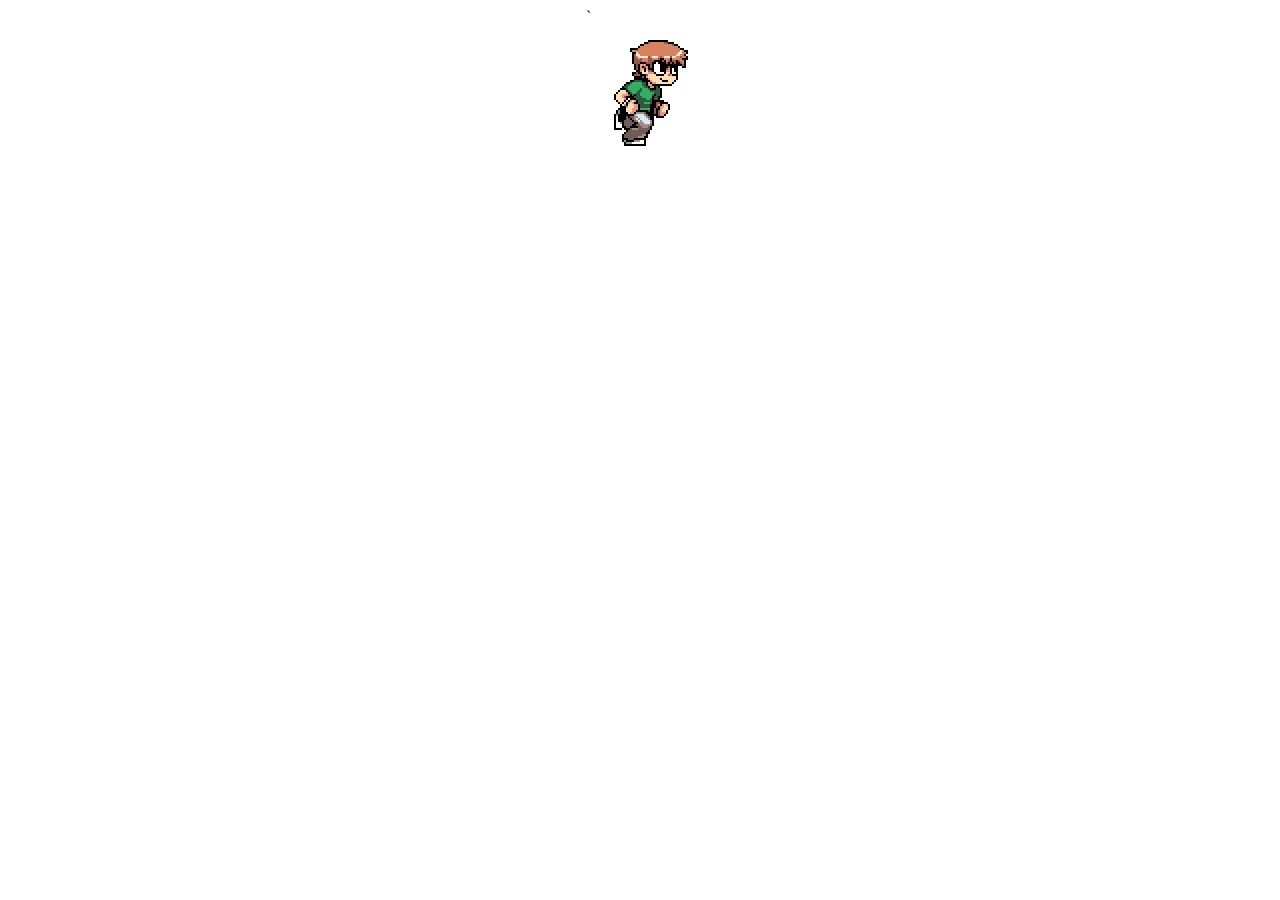
<file: banners/108x152/index.html>
<!DOCTYPE html>
<html lang="en">
<head>
    <meta charset="UTF-8">
    <meta http-equiv="X-UA-Compatible" content="IE=edge">
    <meta name="viewport" content="width=device-width, initial-scale=1.0">
    <title>864x140</title>
    <link rel="stylesheet" href="css/main.css">
</head>
<body>
    <div id="container">`  

     <div id="sprite">
        <img src="image/kuttyboy.png" id="img">
     <img src="../108x152/image/kuttyboy.png"  id="img-1">
     </div>  
    </div>
    
</body>
</html>
</file>
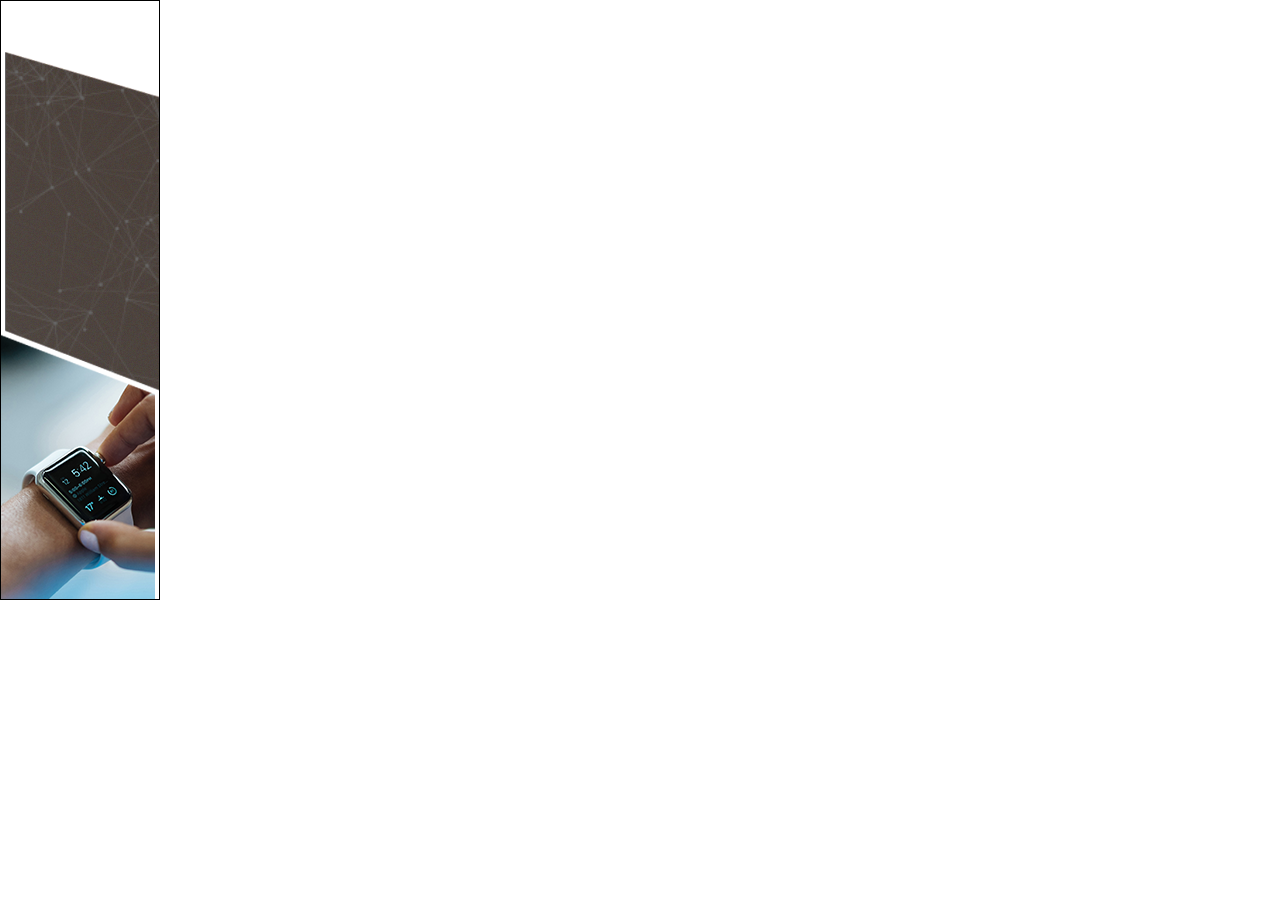
<file: banners/160x600/index.html>
<!DOCTYPE html>
<html lang="en">
  <head>
    <meta charset="UTF-8" />
    <meta name="size.ad" content="width=160 , height=600" />
    <meta http-equiv="X-UA-Compatible" content="IE=edge" />
    <meta name="viewport" content="width=device-width, initial-scale=1.0" />
    <link rel="preconnect" href="https://fonts.googleapis.com" />
    <link rel="preconnect" href="https://fonts.gstatic.com" crossorigin />
    <link
      href="https://fonts.googleapis.com/css2?family=Roboto&display=swap"
      rel="stylesheet"
    />
    <link rel="stylesheet" href="css/style.css" />
    <title>160x600</title>
  </head>
  <body>
    <div id="container">
        <!--Images  -->
            <img src="images/logo.png" id="logo">
            <img src="images/textbg.png" id="textbg">
            <img src="images/photo.png" id="photo">
            <img src="images/circle.png" id="circle">
            <img src="images/botton.png" id="botton">
       
            <!-- Text -->
            <div id="text-1">BUSINESS</div>
            <div id="text-2">MARKETING PRO</div>
            <div id="text-3">SOLUTIONS</div>
            <div id="text-4">Corporate Business <br> Our Dream House <br>Corporate</div>
            <div id="text-5">Website24.com</div>
    </div>
    <script src="js/main.js"></script>
  </body>
</html>
</file>
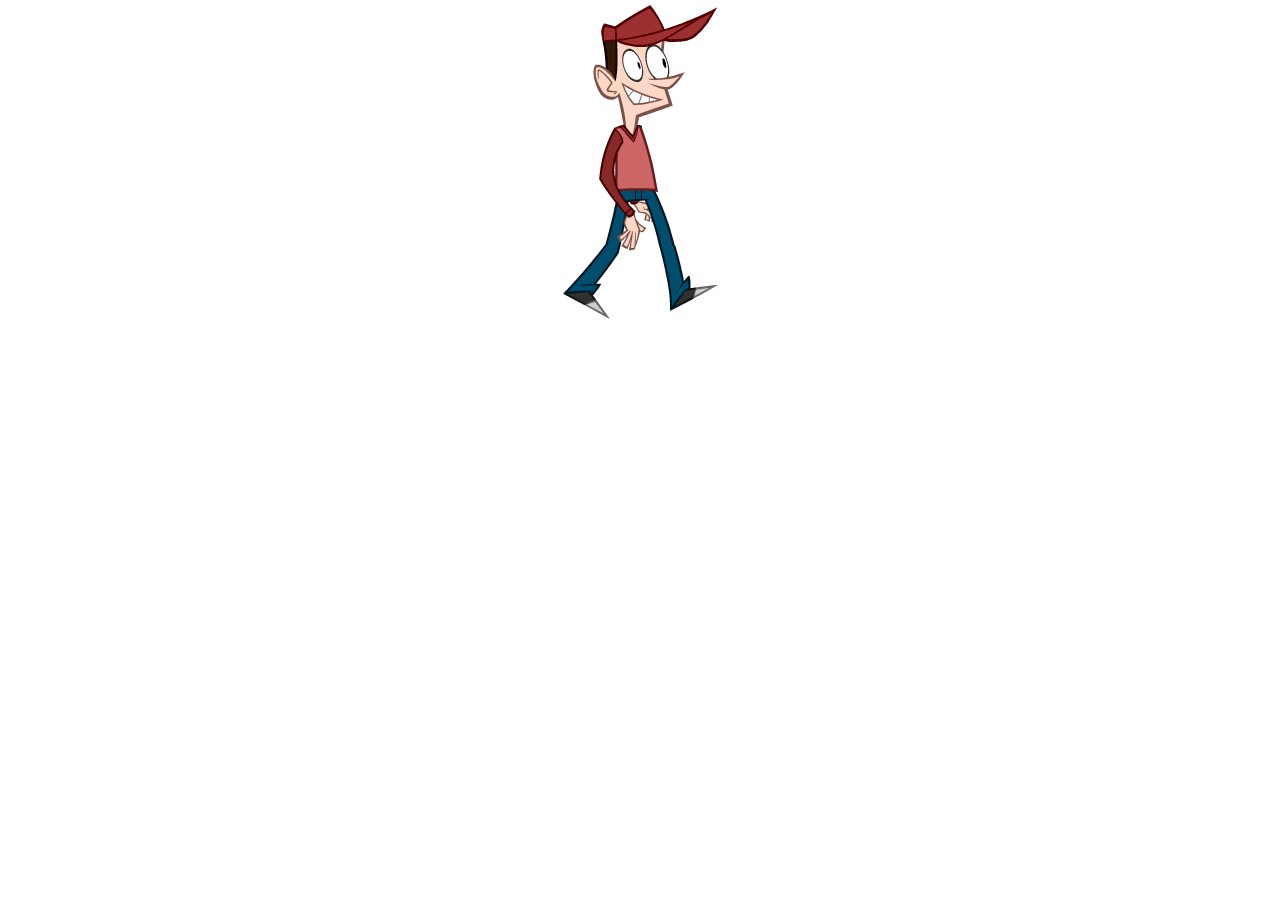
<file: banners/184x325/index.html>
<!DOCTYPE html>
<html lang="en">
<head>
    <meta charset="UTF-8">
    <meta name="size.ad" width="1472px" height="325">
    <meta http-equiv="X-UA-Compatible" content="IE=edge">
    <meta name="viewport" content="width=device-width, initial-scale=1.0">
    <link rel="stylesheet" href="css/main.css">
    <title>1472x325</title>
</head>
<body>
    <div id="container">
  <img src="image/capguy-walk-1472.png" id="sprite">
    </div>
    <script src="js/main.js"></script>

  </body>
</html>
</file>
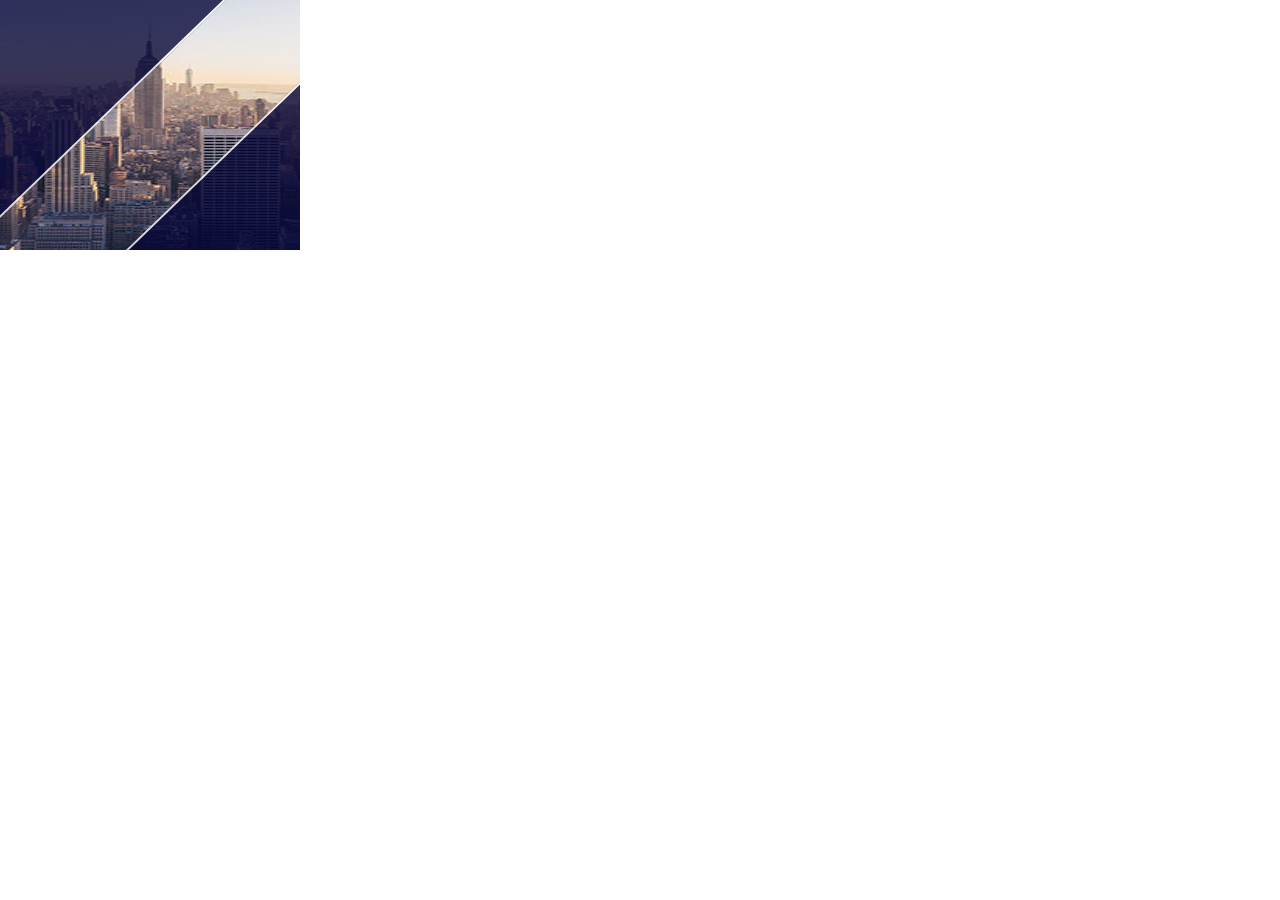
<file: banners/300x250/index.html>
<!DOCTYPE html>
<html lang="en">
  <head>
    <meta charset="UTF-8" />
    <meta name="size.ad" width="300" height="250" />
    <meta http-equiv="X-UA-Compatible" content="IE=edge" />
    <meta name="viewport" content="width=device-width, initial-scale=1.0" />
    <title>300x250</title>
    <link rel="stylesheet" href="css/main.css" />
    <link rel="preconnect" href="https://fonts.googleapis.com" />
    <link rel="preconnect" href="https://fonts.gstatic.com" crossorigin />
    <link
      href="https://fonts.googleapis.com/css2?family=Roboto&display=swap"
      rel="stylesheet"
    />
  </head>
  <body>
    <div id="container">
      <!-- imgs -->

      <img src="../300x250/images/BG.jpg" id="img-1" />
      <img src="../300x250/images/logo.png" id="logo" />
      <!-- bg -->

      <div id="back-1"></div>
      <div id="back-2"></div>

      <!-- text -->

      <div id="text-1">BUSINESS</div>
      <div id="text-2">HEADING</div>
      <div id="text-3">Your campaign  <br> tagline here</div>
      <button id="text-4">READ MORE</button>
      <div id="text-5">WWW.businessurl.com</div>
    </div>
    <script src="js/main.js"></script>
  </body>
</html>
</file>
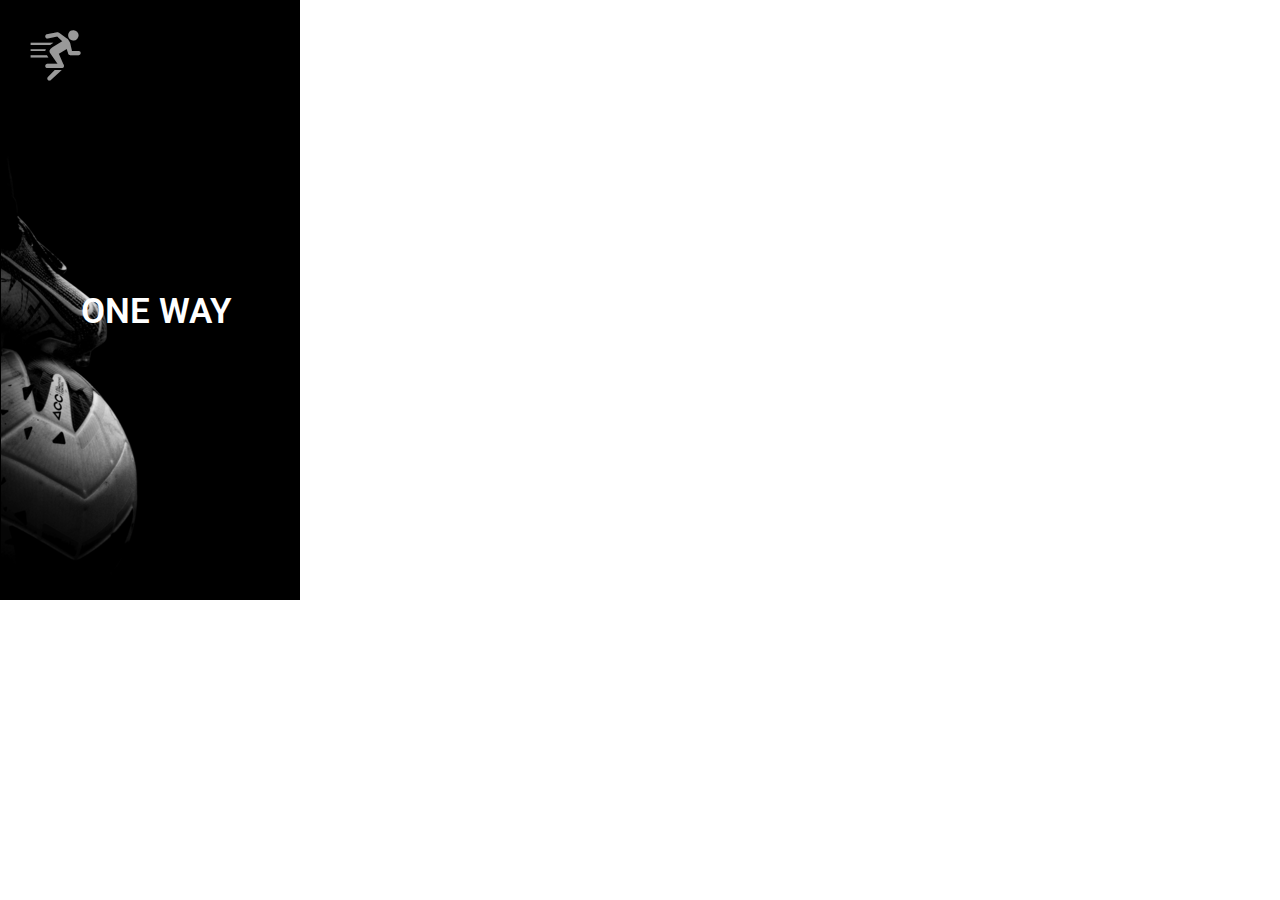
<file: banners/300x600/index.html>
<!DOCTYPE html>
<html lang="en">
  <head>
    <meta charset="UTF-8" />
    <meta name="size.ad" width="300" height="600"/>
    <meta http-equiv="X-UA-Compatible" content="IE=edge" />
    <meta name="viewport" content="width=device-width, initial-scale=1.0" />
    <title>300x600</title>
    <link rel="stylesheet" href="css/main.css" />
    <link rel="stylesheet" href="css/icofont.css" />
    <link rel="preconnect" href="https://fonts.googleapis.com">
<link rel="preconnect" href="https://fonts.gstatic.com" crossorigin>
<link href="https://fonts.googleapis.com/css2?family=Roboto&display=swap" rel="stylesheet">
  </head>
  <body>
    <div id="wrapper">
      <i class="icofont-runner-alt-1" id="icon"></i>

      <img src="img/img3.png" alt="" id="img-1" />
      <div id="text-1">ONE WAY</div>

      <img src="img/img2.png" alt="" id="img-2" />
      <div id="text-2">ONE CHANCE</div>

      <img src="img/img1.png" alt="" id="img-3" />
      <div id="text-3">ONE WIN</div>

      <div id="text-4">  <i class="icofont-runner-alt-1" id="icon-2"></i> <a>WINBET</a> </div>
      <div id="text-5">ONLY ONE LEADER</div>
      <img src="img/google play.jpeg" id="img-4"/>
      <img src="img/appstore.jpeg" id="img-5"/>
      <button id="button">SHOW NOW</button>



    </div>
    <script src="js/main.js"></script>
  </body>
</html>
</file>
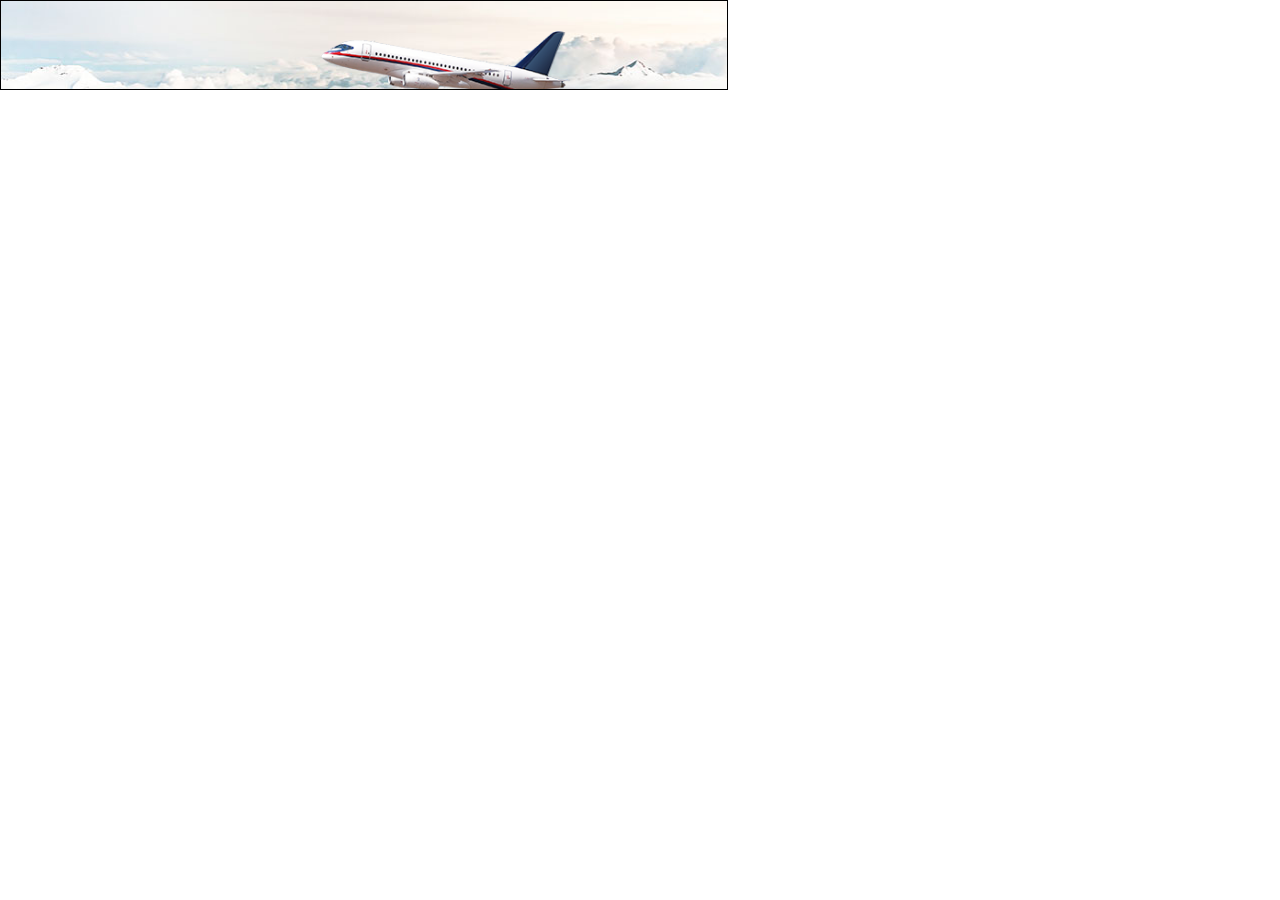
<file: banners/728x90/index.html>
<!DOCTYPE html>
<html lang="en">
  <head>
    <meta charset="UTF-8" />
    <meta name="size.ad" width="728px" height="90px" />
    <meta http-equiv="X-UA-Compatible" content="IE=edge" />
    <meta name="viewport" content="width=device-width, initial-scale=1.0" />
    <title>728x90</title>
    <link rel="stylesheet" href="css/main.css" />
    <link rel="preconnect" href="https://fonts.googleapis.com" />
    <link rel="preconnect" href="https://fonts.gstatic.com" crossorigin />
    <link
      href="https://fonts.googleapis.com/css2?family=Roboto&display=swap"
      rel="stylesheet"
    />
  </head>
  <body>
    <div id="container">
      <div id="bgHolder">
        <img src="images/bg.jpg" id="bg-1" />
        <img src="images/bg.jpg" id="bg-2" />
        <img src="images/bg.jpg" id="bg-3" />
      </div>
      <div id="circle">
        <p>20%<br />OFF</p>
      </div>
      <img src="images/Plane.png" id="plane" />
      <img src="images/Logo.png" id="logo" />
      <div id="copy-1">offering</div>
      <div id="copy-2">BEST DEALS</div>
      <div id="copy-3">on flight booking</div>
      <button id="button">BOOK NOW</button>
    </div>
    <script src="js/main.js"></script>
  </body>
</html>
</file>
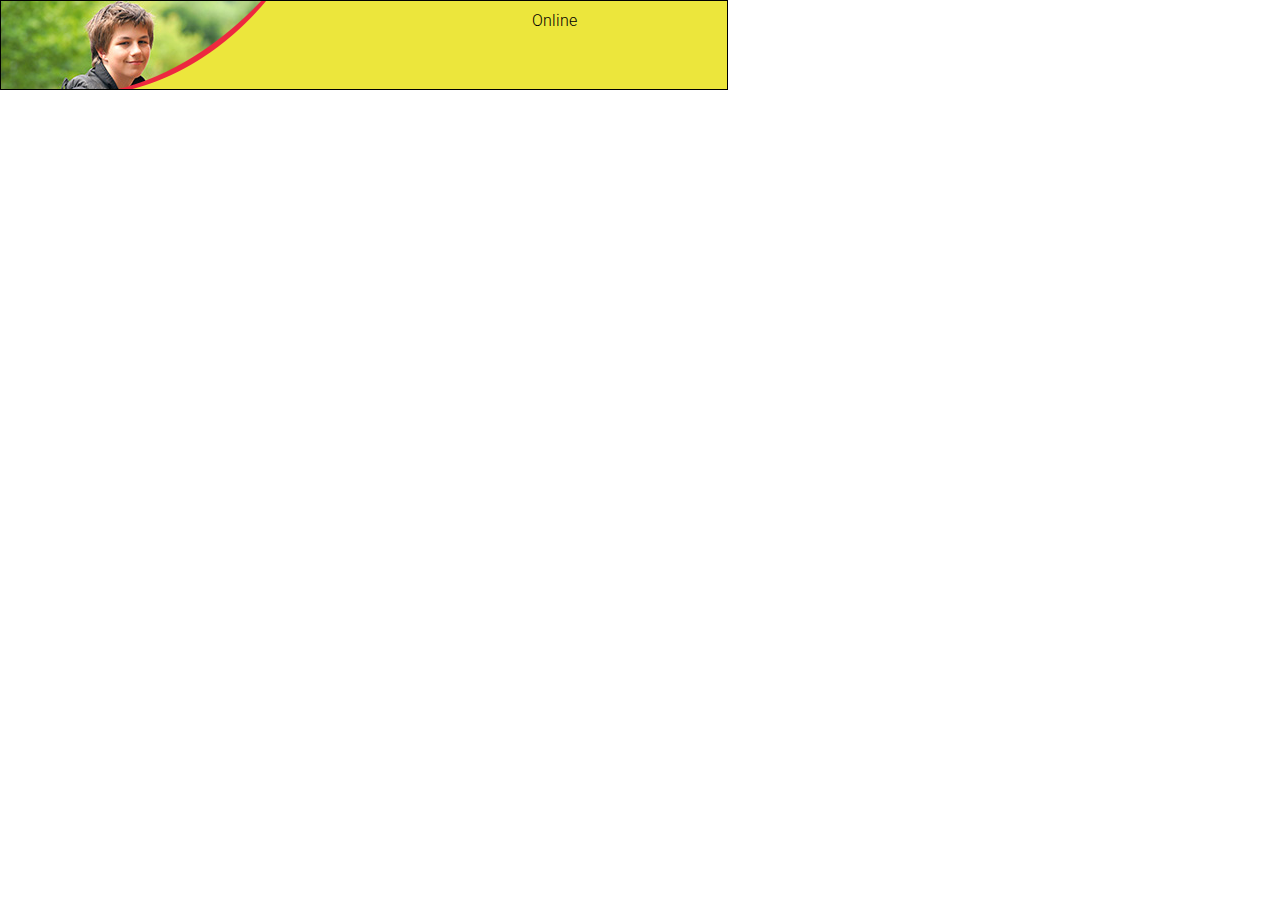
<file: banners/728xx90/index.html>
<!DOCTYPE html>
<html lang="en">
  <head>
    <meta charset="UTF-8" />
    <meta name="size.ad" content=" width=728 , height=90" />
    <meta http-equiv="X-UA-Compatible" content="IE=edge" />
    <meta name="viewport" content="width=device-width, initial-scale=1.0" />
    <link rel="stylesheet" href="css/style.css" />
    <link rel="preconnect" href="https://fonts.googleapis.com" />
    <link rel="preconnect" href="https://fonts.gstatic.com" crossorigin />
    <link
      href="https://fonts.googleapis.com/css2?family=Roboto&display=swap"
      rel="stylesheet"
    />
    <title>728x90</title>
  </head>
  <body>
    <div id="container">
      <!-- Images -->
      <img src="images/img.jpg" id="img" />
      <img src="images/shape2.png" id="shape-2" />
       <img src="images/shape1.png" id="shape-1" />
      <img src="images/icon1.png" id="icon-1" />
      <img src="images/icon2.png" id="icon-2" />
      <img src="images/icon3.png" id="icon-3" />
      <img src="images/icon4.png" id="icon-4" />
      <img src="images/Logo.png" id="logo" />

     <!-- Copys -->
      <div id="copy-1">Online</div>
      <div id="copy-2">TUTION CLASSES</div>
      <div id="copy-3">Best online traning classes for all subjects</div>

      <button id="button">ENROLL NOW</button>

      <div id="bg-1"></div>
      <div id="bg-2"></div>
    </div>
    <script src="js/main.js"></script>
  </body>
</html>
</file>
<file: banners/108x152/css/main.css>
body{
    overflow: hidden;
}


#container{
    position: relative;
    width: 108px;
    height: 152px;
    overflow: hidden;
    margin: auto;
}
#sprite{
    position: relative;
    width: 864px;
    height: 152px;
    animation-name: boy;
    animation-timing-function: steps(16);
    animation-duration: 0.8s;
    animation-iteration-count: infinite;
    transform: translateX(0);
}
@keyframes boy{
    100%{
        transform: translateX(-1728px);
        
    }
}
#img{
    position: absolute;
    top: 0;
    left: 0;
}
#img-1{
    position: absolute;
    top: -152px;
    left: 864px;
}
</file>
<file: banners/160x600/css/style.css>
* {
  margin: 0;
  padding: 0;
  box-sizing: border-box;
}
#container {
  position: relative;
  top: 0px;
  width: 160px;
  height: 600px;
  overflow: hidden;
  border: 1px solid black;
  left: 0px;
  font-family: "Roboto", sans-serif;
}

/* Images */

#logo {
  position: absolute;
  top: 20px;
  right: 20px;
  transform: scale(0);
}
#textbg {
  position: absolute;
  top: 50px;
  right: 0px;
  transform: rotateY(90deg);
  transform-origin: right;
}
#photo {
  position: absolute;
  bottom: -15px;
  left: 0;
  transform: rotateY(90deg);
  transform-origin: left;
}
#circle {
  position: absolute;
  bottom: 180px;
  right: 30px;
  transform: rotate(-720deg);
  opacity: 0;
}
#botton {
  position: absolute;
  bottom: 40px;
  left: 25px;
  transform: scale(0);

}

/* text */

#text-1 {
  position: absolute;
  top: 100px;
  right: 25px;
  font-weight: 500;
  color: white;
  font-size: 25px;
  transform: rotateX(90deg);
}
#text-2 {
  position: absolute;
  top: 135px;
  font-weight: 500;
  white-space: nowrap;
  left: 13px;
  color: #ff9800;
  font-size: 16px;
  transform: translate(-30px);
  opacity: 0;
}
#text-3 {
  position: absolute;
  top: 160px;
  font-weight: 500;
  left: 30px;
  color: #ffff;
  font-size: 20px;
  transform: translateX(30px);
  opacity: 0;
}
#text-4 {
  position: absolute;
  top: 220px;
  font-weight: 300;
  color: #fff;
  text-align: right;
  left: 15px;
  transform: translateY(-30px);
  opacity: 0;
}
#text-5 {
  position: absolute;
  bottom: 15px;
  color: #ffff;
  left: 25px;
  font-weight: 300;
  transform: translateY(-30px);
  opacity: 0;
}
</file>
<file: banners/184x325/css/main.css>
*{
    padding: 0;
    margin: 0;
    box-sizing: border-box;
}
#container{
    width: 184px;
    height: 325px;
    /* background-image: url("../image/capguy-walk-1472.png");
    
    background-repeat: no-repeat;
    */
    /* animation-name: play;
    animation-duration: 0.8s;
    animation-timing-function: steps(8);
    animation-iteration-count: infinite; */
    margin: auto;
    overflow: hidden;

}
#sprite{
    width: 1472px;
    height: auto;
    transform: translateX(0);
    animation-name: play;
    animation-duration: 0.8s;
    animation-timing-function: steps(8);
    animation-iteration-count: infinite;
}
@keyframes play{
    100%{
      transform: translateX(-1472px);
    }
}
</file>
<file: banners/300x250/css/main.css>
* {
  margin: 0;
  padding: 0;
  box-sizing: border-box;
}
#container {
  width: 300px;
  height: 250px;
  overflow: hidden;
  position: relative;
  top: 0px;
  left: 0px;
  font-family: "Roboto", sans-serif;
}
#img-1{
  width: 700px;
  height: 250px;
  background-repeat: no-repeat;
  overflow: hidden;
  animation: slide 10s ease;
  transform: translate3d(-200px,0 ,0);
}
@keyframes slide{
  0% {
    transform: translate3d(0 ,0, 0 );

  }
50%{
  transform: translate3d(-200px,0 ,0);
}
  
}
/* bg */
#back-1 {
  background-color: #080839;
  position: absolute;
  padding: 100px;
  width: 430px;
  height: auto;
  top: -50px;
  left: -195px;
  overflow: hidden;
  opacity: 0.8;
  transform: rotate(136deg) translateY(150px);
  border: 2px solid white;
  transition: all 1s ease;
}
#back-2 {
  background-color: #080839;
  position: absolute;
  padding: 100px;
  width: 641px;
  height: auto;
  bottom: -112px;
  right: -287px;
  overflow: hidden;
  opacity: 0.8;
  transform: rotate(136deg) translateY(-120px);
  border: 2px solid white;
  
  transition: all 1s ease;
}

/* text */
#text-1 {
  position: absolute;
  top: 22px;
  color: white;
  left: 40px;
  font-weight: 600;
  transform: translateX(-120px);
  transition: all 1s ease;
  
}
#text-2 {
  position: absolute;
  top: 45px;
  color: white;
  left: 40px;
  font-weight: 600;
  transform: translateX(-120px);
  transition: all 1s ease;
}
#text-3 {
  position: absolute;
  top: 70px;
  color: white;
  font-size: 11px;
  left: 40px;
  opacity: 0;
  transform: translate(0px);
  transition: all 1s ease;

}
#text-4 {
  position: absolute;
  bottom: 40px;
  font-size: 11px;
  right: 5px;
  padding: 5px;
  color: black;
  transform: translateX(100px);
  transition: all 1s ease;
}
#text-5 {
  position: absolute;
  bottom: 15px;
  font-size: 11px;
  right: 5px;
  color: white;
  transform: translateY(50px);
  transition: all 1s ease;
  opacity: 0;
}
#logo {
  width: 60px;
  position: absolute;
  top: 15px;
  right: 25px;
  transform: translateY(-50px);
  transition: all 1s ease;
  
}
</file>
<file: banners/300x600/css/main.css>
* {
  margin: 0;
  padding: 0;
  box-sizing: border-box;
}
#wrapper {
  position: relative;
  width: 300px;
  height: 600px;
  top: 0px;
  left: 0px;
  background-color: black;
  overflow: hidden;
  font-family: "Roboto", sans-serif;
  border: 1px solid black;
}
#icon {
  position: absolute;
  top: 30px;
  left: 30px;
  font-size: 50px;
  color: white;
  opacity: 0.6;
}
#img-1 {
  position: absolute;
  bottom: 0;
  left: -240px;
  transform: translateX(-30px);
  transition: all 3s ease;
  opacity: 0.5;
}
#text-1 {
  position: absolute;
  top: 290px;
  color: white;
  left: 80px;
  font-size: 35px;
  font-weight: 600;
  transform: translate(0);
  transition: all 2s ease;
  opacity: 0;
}
#img-2 {
  position: absolute;
  right: -160px;
  transform: scaleX(-1) translate(-195px);
  transition: all 3s ease;
  opacity: 0;
}
#text-2 {
  position: absolute;
  color: white;
  left: 50px;
  top: 285px;
  font-size: 30px;
  font-weight: 600;
  transform: translate(0);
  transition: all 2s ease;
  opacity: 0;
}
#img-3 {
  position: absolute;
  bottom: -20px;
  transform: scaleX(-1) rotateY(0deg) translate(100px);
  left: -145px;
  transition: all 3s ease;
  opacity: 0;
}
#text-3 {
  position: absolute;
  color: white;
  font-size: 30px;
  font-weight: 600;
  top: 260px;
  left: 106px;
  transform: translate(90deg);
  transition: all 2s ease;
  opacity: 0;
}
#text-4 {
  position: absolute;
  color: white;
  top: 160px;
  left: 85px;
  font-size: 30px;
  transform: translate(90deg);
  transition: all 2s ease;
  opacity: 0;
}
#text-5 {
  position: absolute;
  color: white;
  top: 198px;
  left: 103px;
  font-size: 12px;
  opacity: 0;
  transform: translate(90deg);
  transition: all 2s ease;
}
#img-4 {
  position: absolute;
  top: 325px;
  left: 90px;
  transform: translate(90deg);
  opacity: 0;
  transition: all 2s ease;
}
#img-5 {
  position: absolute;
  top: 400px;
  left: 90px;
  transform: translate(90deg);
  opacity: 0;
  transition: all 2s ease;
}
#button {
  position: absolute;
  top: 465px;
  left: 89px;
  padding: 10px 20px;
  font-size: 17px;
  font-weight: 600;
  transform: translate(90deg);
  opacity: 0;
  transition: all 2s ease;
}
</file>
<file: banners/728x90/css/main.css>
* {
  margin: 0;
  padding: 0;
  box-sizing: border-box;
}
#container {
  position: relative;
  top: 0px;
  left: 0px;
  width: 728px;
  height: 90px;
  overflow: hidden;
  border: 1px solid;
  font-family: "Roboto";
}
#bgHolder {
  position: absolute;
  left: 0;
  top: 0;
  width: 100%;
  height: 100%;
}
#bg-1,#bg-2,#bg-3{
  position: absolute;
  left: 0;
  top: 0;
  width: 100%;
  height: auto;
}
#bg-1{
  animation-name: slide1;
  animation-duration: 2s;
  animation-delay: 0s;
  animation-timing-function: linear;
  transform: translateX(00%);
}
@keyframes slide1{
0%{
  transform: translateX(0%);
}
100%{
  transform: translateX(100%);
}
}
#bg-2{
  animation-name: slide2;
  animation-duration: 4s;
  animation-delay: 0s;
  animation-timing-function: linear;
  animation-iteration-count: infinite;
  transform: translateX(-100%) rotateY(-180deg);
}
@keyframes slide2{
0%{
  transform: translateX(-100%) rotateY(-180deg);
}
100%{
  transform: translateX(100%) rotateY(-180deg);
}
}
#bg-3{
  animation-name: slide3;
  animation-duration: 4s;
  animation-delay: 2s;
  animation-timing-function: linear;
  animation-iteration-count: infinite;
  transform: translateX(-100%);
}
@keyframes slide3{
0%{
  transform: translateX(-100%);
}
100%{
  transform: translateX(100%);
}
}
#copy-1 {
  position: absolute;
  top: 0px;
  font-size: 20px;
  left: 38px;
  transform: translateX(-20px);
  transition: all 2s ease;
  opacity: 0;
}
#copy-2 {
  position: absolute;
  top: 18px;
  font-size: 40px;
  left: 30px;
  color: #ee0b33;
  font-weight: 600;
  transform: translateX(90deg);
  transition: all 2s ease;
  opacity: 0;
}
#copy-3 {
  position: absolute;
  top: 60px;
  font-size: 18px;
  left: 106px;
  transform: translateX(50px);
  transition: all 2s ease;
  opacity: 0;
}
#circle {
  position: absolute;
  top: 4px;
  border: 6px solid #cae2e5;
  width: 90px;
  left: 433px;
  background-color: #5ecbd9;
  height: 90px;
  border-radius: 60px;
  transform: scale(0);
  transition: all 2s ease;
}
#circle p {
  position: absolute;
  top: 1px;
  left: 21px;
  font-size: 17px;
  color: white;
}
#plane {
  position: absolute;
  top: 30px;
  left: 320px;
  width: 250px;
  height: auto;
  transform: translate(230px,70px) scale(.3);
 
}
#plane.fly{
  animation-name: fly;
  animation-duration: 1s;
  animation-delay: 0.3s;
  animation-timing-function: ease;
  animation-iteration-count: infinite;
  transform: translateY(-4px) scale(1);
  transition: all 0.3s ease;
}
@keyframes fly{
  0%{
    transform: translateY(-4px);
  }
  50%{
    transform: translateY(4px);
  }
  100%{
    transform: translateY(-4px);
  }
}
#logo {
  position: absolute;
  top: 10px;
  right: 53px;
  transform: translatey(-100px);
  transition: all 2s ease;
}
#button {
  position: absolute;
  bottom: 10px;
  color: white;
  right: 36px;
  border: none;
  border-radius: 50px;
  padding: 5px 10px;
  background-color: #ee0b33;
  transform: translatey(100px);
  transition: all 2s ease;
}
</file>
<file: banners/728xx90/css/style.css>
* {
  margin: 0;
  padding: 0;
  box-sizing: border-box;
}
#container {
  position: relative;
  top: 0px;
  font-family: "Roboto", sans-serif;
  left: 0px;
  border: 1px solid black;
  overflow: hidden;
  width: 728px;
  height: 90px;
}

/* Imgs */

#img {
  position: absolute;
  top: 0;
  left: 0;
}
#shape-2 {
  position: absolute;
  right: 1px;
}
#shape-1 {
  position: absolute;
  right: 0;
  top: 0;
}

/* icons */
#icon-1 {
  position: absolute;
  bottom: -1px;
  left: 140px;
  width: 30px;
  height: auto;
  transform: scale(0);
}
#icon-2 {
  position: absolute;
  bottom: 15px;
  left: 175px;
  height: auto;
  width: 30px;
  transform: scale(0);

}
#icon-3 {
  position: absolute;
  top: 20px;
  left: 207px;
  height: auto;
  width: 30px;
  transform: scale(0);

}
#icon-4 {
  position: absolute;
  top: 2px;
  left: 238px;
  height: auto;
  width: 30px;
  transform: scale(0);

}

/* logo */

#logo {
  position: absolute;
  top: 20px;
  left: 300px;
  opacity: 0;
  transform: translateY(-50px);
  transition: all 1s ease  ;
}

/* Copy */

#copy-1 {
  position: absolute;
  top: 10px;
  right: 150px;
  font-weight: 300;
  opacity: 0;
  transform: translateX(170px);
  transition: all 1s ease  ;
}
#copy-2 {
  position: absolute;
  top: 30px;
  right: 145px;
  font-size: 26px;
  font-weight: 600;
  color: #e91e63;
  opacity: 0;
  transform: translateX(170px);
  transition: all 1s ease  ;
}
#copy-3 {
  position: absolute;
  bottom: 9px;
  right: 145px;
  font-size: 12px;
  font-weight: 300;
  opacity: 0;
  transform: translateY(30px);
  transition: all 1s ease  ;
}
#button {
  position: absolute;
  bottom: 28px;
  padding: 5px 10px;
  border-radius: 10px;
  border: 1px solid;
  color: #ece63c;
  right: 10px;
  transform: scale(0);
  background-color: #ed313f;
}

/* background */
#bg-1 {
  position: absolute;
  background-color: #ed313f;
  width: 320px;
  height: auto;
  left: 0;
  padding: 45px;
  transform: translateX(0);
  transition: all 1s ease;
  transform-origin: left;
}
#bg-2 {
  position: absolute;
  background-color: #ed313f;
  width: 320px;
  height: auto;
  right: 0;
  padding: 45px;
  transform: translateX(0);
  transition: all 1s ease;
  transform-origin: right;
}
</file>
